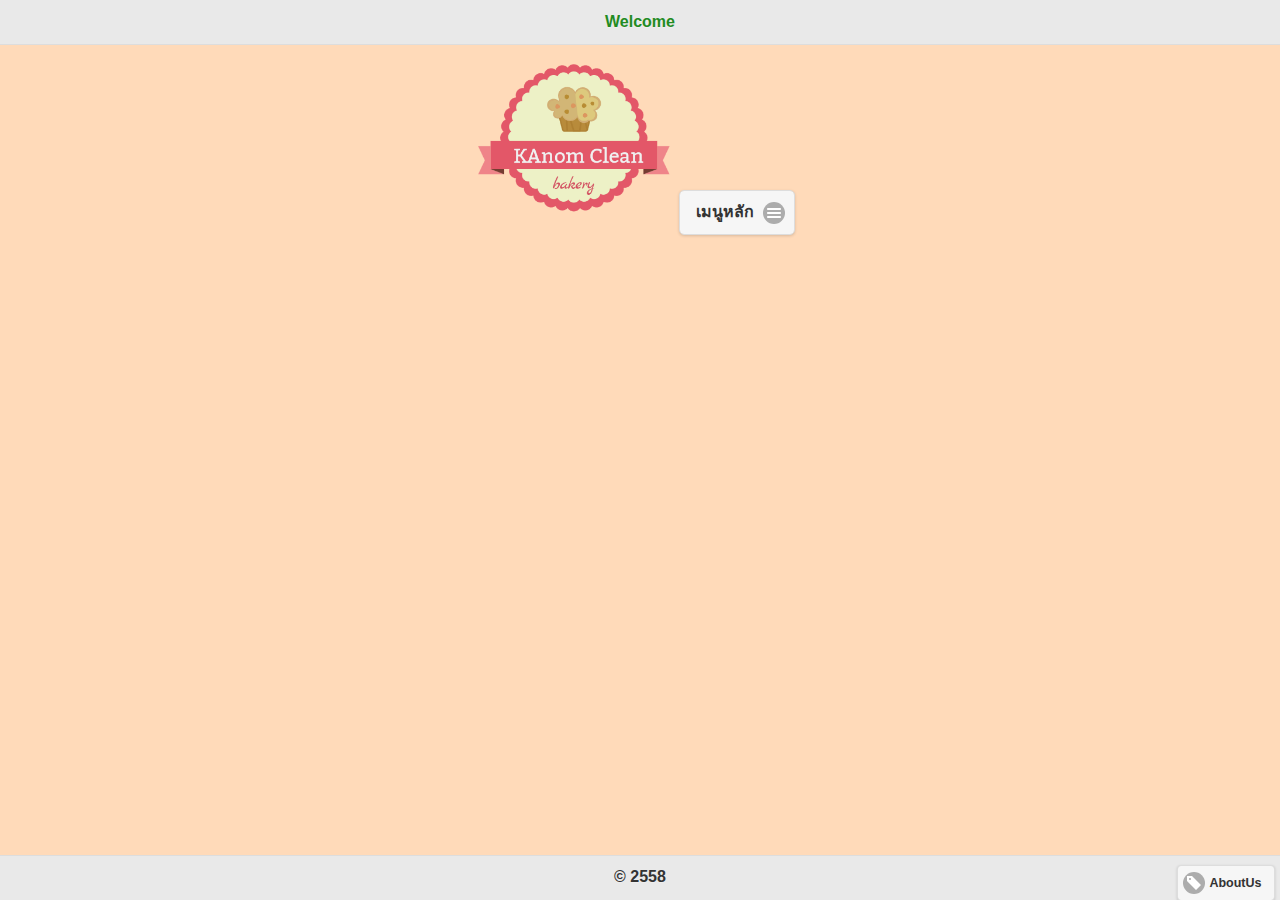
<file: index.html>
<!DOCTYPE html>
<!--
To change this license header, choose License Headers in Project Properties.
To change this template file, choose Tools | Templates
and open the template in the editor.
-->
<html>
    <head>
        <title>kanom</title>
        <meta charset="UTF-8">
        <meta name="viewport" content="width=device-width, initial-scale=1.0">
        <link href="css/themes/default/jquery.mobile-1.4.5.min.css" rel="stylesheet" type="text/css"/>
        <link href="css/app.css" rel="stylesheet" type="text/css"/>
        <script src="js/jquery.min.js" type="text/javascript"></script>
       
        <script type="text/javascript">
                $(document).on("mobileinit",function(){// จะทำเหตุการณ์เมื่อ mobileinit ถูกเรียกขึ้นมา
                   $.mobile.defaultPageTransition="flow";
                
            });
            
        </script>
        <script src="js/jquery.mobile-1.4.5.min.js" type="text/javascript"></script>
        
    </head>
    <body>
        <div data-role="page" id="home" data-title="Kanom" class="bg-main">
             <div data-role="header" data-position="fixed">
                <h1 class="page-header">Welcome </h1>
            </div> 
             <div data-role="content" data-position="fixed" align="center">
                 <a href="#menu"><img src="images/my_logo.png"></a>
                 <a href="#menu" data-role="button" data-inline="true" data-transition="slidedown" data-icon="bars" data-iconpos="right">เมนูหลัก</a>
                  <!--<a href="#menu" data-role="button" data-inline="true" data-transition="slidedown" data-icon="bars" data-iconpos="notext">เมนูหลัก</a>-->
            </div> 
            <div data-role="footer" data-position="fixed"><h1>&copy; 2558</h1>
                <a data-role="button" data-icon="tag" class="ui-btn-right" href="#aboutus" data-rel="dialog"data-transition="flow">AboutUs</a>
            </div>   
        </div>
        <div data-role="page" id="menu">
            <div data-role ="header" data-position="fixed" data-add-back-btn="true" data-back-btn-text="กลับ">
                <h1>Main Menu</h1>
               <!-- <a href="" data-role="button" data-rel="back" data-icon="back" data-iconpos="notext">BACK</a>-->
                <a href="#home" data-role="button" data-rel="back" data-icon="home" data-iconpos="notext" class="ui-btn-right">HOME</a>
            </div>
            <div data-role="content">  
                <div data-role="controlgroup"  class="ui-block-a">
                <a href="#home" data-role="button" data-icon="home">หน้าหลัก</a>
                <a href="#aboutus" data-role="button" data-icon="star">เกี่ยวกับ</a>
                <a href="baac.html" data-role="button" data-icon="shop">สินค้า</a>
                 <a href="test.php" data-role="button" data-icon="shop" rel="external">PHP</a>
                 <a href="#list" data-role="button" data-icon="shop" rel="external">List</a>
                </div>
            </div>
            <div data-role="footer" data-position="fixed"><h1>&copy; 2558</h1>
                <a data-role="button" data-icon="tag" class="ui-btn-right" href="#aboutus" data-rel="dialog" data-transition="flow">AboutUs</a>
            </div>              
        </div>
        <div data-role="page" id="aboutus">
            <div data-role="header">
                <h1>About Us</h1>               
            </div>
            <div data-role="content">
                <p>Hello</p>
            </div>
                      <div data-role="footer" data-position="fixed"><h1>&copy; 2558</h1>
              </div>       
        </div>
        <section data-role="page" id="list">
            <header data-role="header" data-theme="a">
                <h2>List View</h2>
             </header>   
                <div data-role="content">
                    <ul data-role="listview" data-inset="true" id="lv1">
                        <li><a>Hello</a></li>
                    </ul>
                    <form class="ui-filterable">
                        <input id="autoc-input" type="search">
                    </form>
                    <ul data-role="listview" data-filter="true" data-filter-reveal="true" data-input="#autoc-input" data-inset="true">
                        <li><a>เค้กแครอท</a></li>
                        <li><a>พายเผือก</a></li>
                        <li><a>ปังเนย</a></li>
                    </ul>
                    <div data-role="collapsible-set">
                <div data-role="collapsible">
                    <h2>List</h2>
                <ul data-role="listview" data-inset="false" data-autodividers="true">
                    <li data-icon="forward"><a  href="">ขนมเค้ก</a></li>
                    <li data-role="list-dividen">---------</li>
                    <li><a>พาย</a></li>
                    <li data-icon="false"><a>ขนมปัง</a></li>
                </ul>    
                </div>
              <div data-role="collapsible">
               <h2>List</h2>    
               <ol data-role="listview" data-split-icon="plus" data-filter="true" data-filter-placeholder="Baac word">
                   <li data-filtertext="A">
                       <a href=""><img src="images/cupcake.jpg">
                           <h2>ขนมเค้ก</h2>
                           <p>เค้กแครอทเพื่อสุขภาพ</p>
                       </a>
                       <a href=""></a>
                   </li>
                   <li>
                       <a><img src="images/pie.jpg">
                           ขนมพาย
                           <p class="ui-li-aside ui-li-count">15</p>
                       </a>
                   </li>
                   <li><a><img src="images/bread.jpg">ขนมปัง</a></li>
                </ol>                           
                </div>
                    </div>
                </div>
          
        </section>
        <script type="text/javascript">
            var BService_url="http://172.18.27.7:8080/web_services/product_list.php";
            $("#list").on("pageinit",function(){
                $("#lv1 li").remove();
            });
            
            $("#list").on("pagebeforeshow",function(){
                $.getJSON(BService_url,function(data){
                    $("#lv1 li").remove();
                    products=data.items;
                    $.each(products,function(index,product){
                       $("#lv1").append("<li><a>"+product.product_name+"  : "+product.price+" บาท</a></li>"); 

                    });
                    $("#lv1").listview("refresh");
                });
            });
           
            $(document).on("pageinit","#home",function(){
                alert("Home init");
            });    // ถ้ามีเหตุการณ์นี้เกิดขึ้นให้ทำ ต่อไปนี้
            $(document).on("pagebeforeshow","#home",function(){
                alert("Home berfore Show");
            });
            $(document).on("pageshow","#home",function(){
                alert("Home Show");
            });
            
        </script>
    </body>
</html>
</file>
<file: css/app.css>
h1.page-header{
    color: forestgreen;
}
.bg-main{
  background-color: peachpuff;
  //background-image: url("images/wall22.png");
}
</file>
